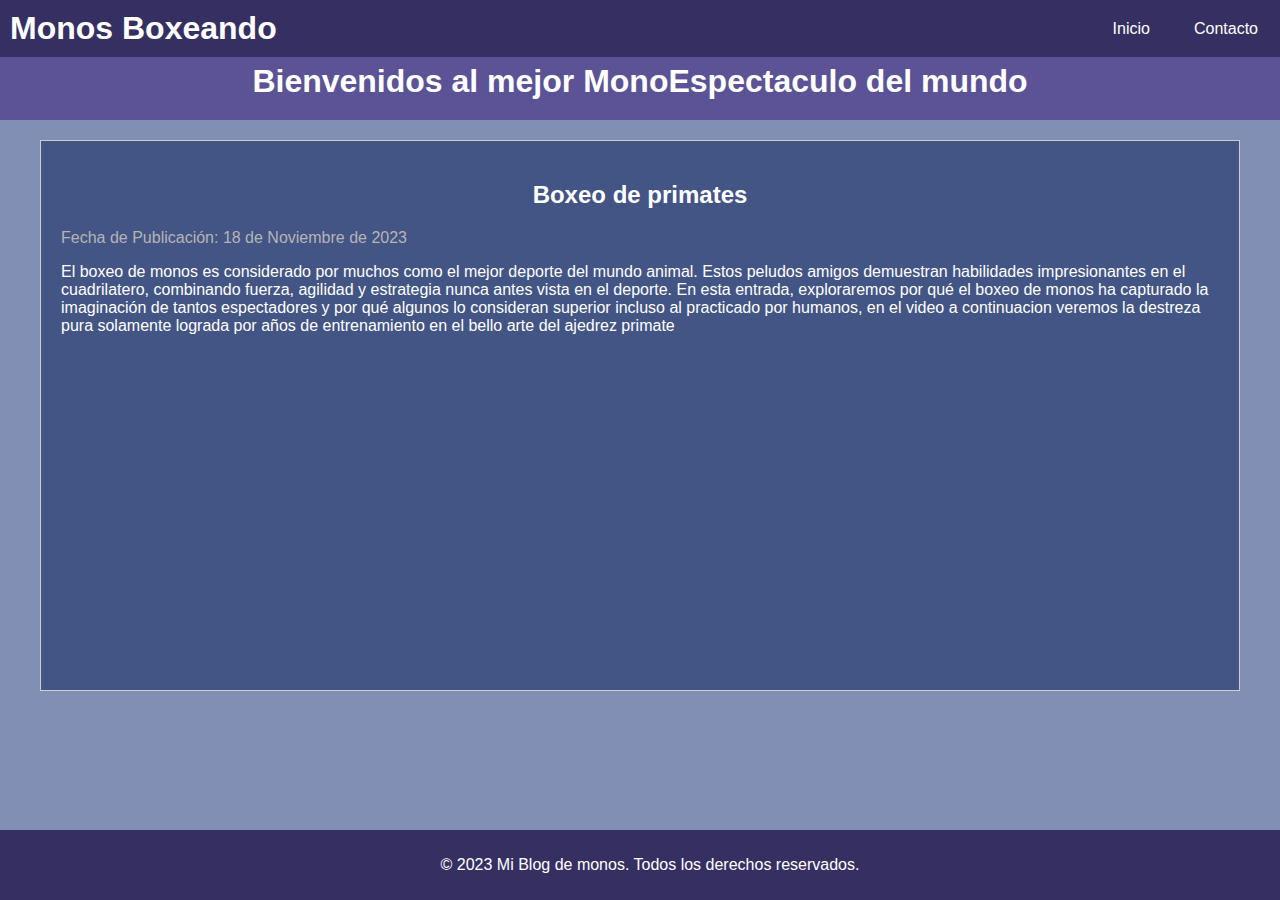
<file: Blog/index.html>
<!DOCTYPE html>
<html lang="es">
<head>
    <meta charset="UTF-8">
    <meta name="viewport" content="width=device-width, initial-scale=1.0">
    <link rel="stylesheet" href="styles.css">
    <title>Mi Blog Personal</title>
</head>
<body>
    <header>
        <h1 class="center">Bienvenidos al mejor MonoEspectaculo del mundo</h1>
    </header>

    <nav class="sticky">
        <h1>Monos Boxeando</h1>
        <ul>
            <li><a href="#">Inicio</a></li>
            <li><a href="Contacto.html">Contacto</a></li>
        </ul>
    </nav>

    <main class="grid-container">
        <article>
            <h2 style="text-align: center;">Boxeo de primates</h2>
            <p class="date">Fecha de Publicación: 18 de Noviembre de 2023</p>
            <p>El boxeo de monos es considerado por muchos como el mejor deporte del mundo animal. Estos peludos amigos demuestran habilidades impresionantes en el cuadrilatero, combinando fuerza, agilidad y estrategia nunca antes vista en el deporte. En esta entrada, exploraremos por qué el boxeo de monos ha capturado la imaginación de tantos espectadores y por qué algunos lo consideran superior incluso al practicado por humanos, en el video a continuacion veremos la destreza pura solamente lograda por años de entrenamiento en el bello arte del ajedrez primate          
            <div class="video-container">
                <iframe width="560" height="315" src="https://www.youtube.com/embed/OfnlLxT9N_Q?start=1208" frameborder="0" allow="autoplay; encrypted-media" allowfullscreen></iframe>
            </div>
        </article>


    </main>

    <footer>
        <p>&copy; 2023 Mi Blog de monos. Todos los derechos reservados.</p>
    </footer>
</body>
</html>
</file>
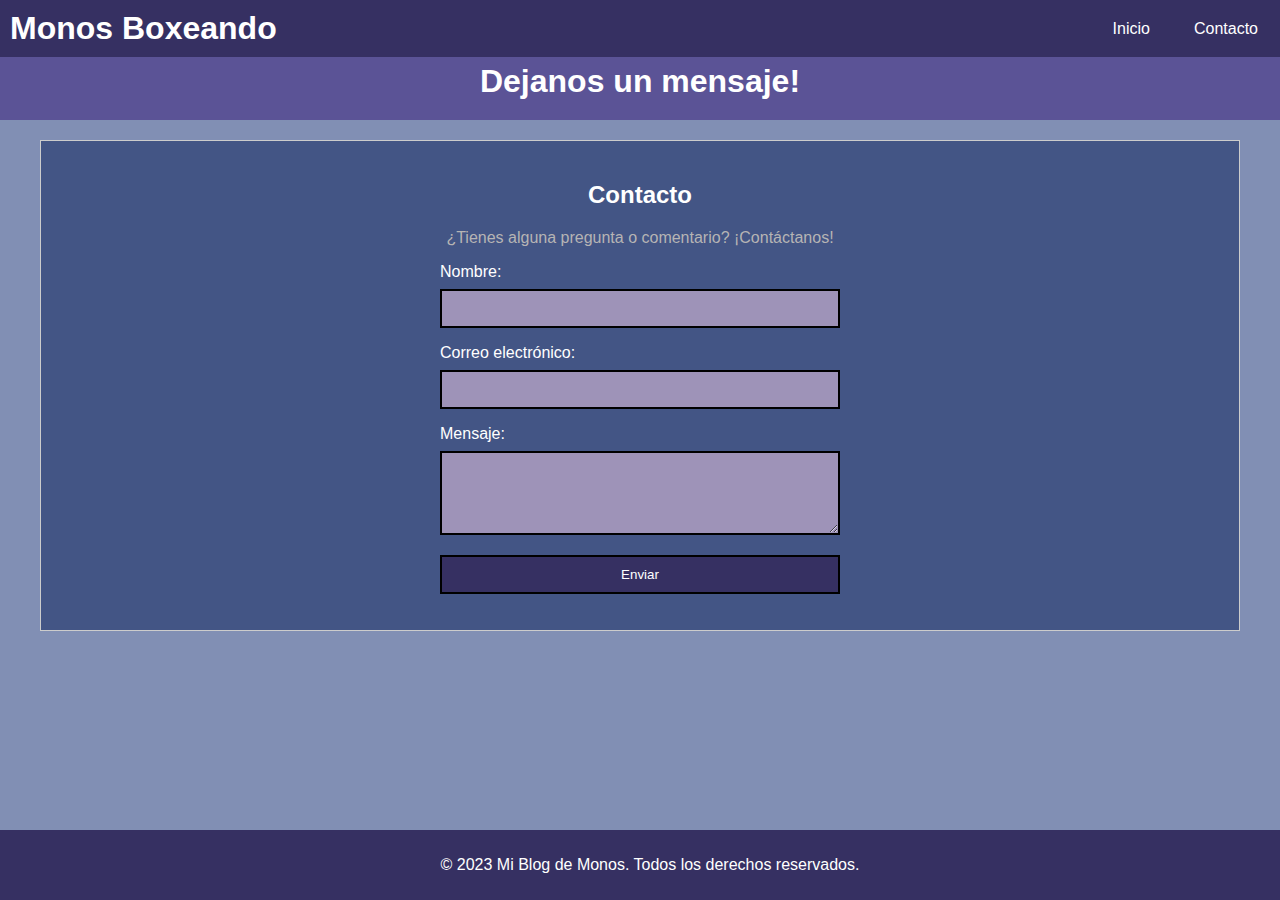
<file: Blog/Contacto.html>
<!DOCTYPE html>
<html lang="es">
<head>
    <meta charset="UTF-8">
    <meta name="viewport" content="width=device-width, initial-scale=1.0">
    <link rel="stylesheet" href="styles.css">
    <title>Contacto - Mi Blog Personal</title>
</head>
<body>
    <header>
        <h1 class="center">Dejanos un mensaje!</h1>
    </header>

    <nav class="sticky">
        <h1>Monos Boxeando</h1>
        <ul>
            <li><a href="index.html">Inicio</a></li>
            <li><a href="#">Contacto</a></li>
        </ul>
    </nav>

    <main class="grid-container">
        <article>
            <h2 style="text-align: center;">Contacto</h2>
            <p class="date" style="text-align: center;">¿Tienes alguna pregunta o comentario? ¡Contáctanos!</p>

            <form action="#" method="post">
                <label for="nombre" style="color: white;">Nombre:</label>
                <input type="text" id="nombre" name="nombre" required>

                <label for="correo" style="color: white;">Correo electrónico:</label>
                <input type="email" id="correo" name="correo" required>

                <label for="mensaje" style="color: white;">Mensaje:</label>
                <textarea id="mensaje" name="mensaje" rows="4" required></textarea>

                <input type="submit" value="Enviar">
            </form>
        </article>
    </main>

    <footer>
        <p>&copy; 2023 Mi Blog de Monos. Todos los derechos reservados.</p>
    </footer>
</body>
</html>
</file>
<file: Blog/styles.css>
body {
    font-family: Arial, sans-serif;
    margin: 0;
    padding: 0;
    background-color: #818FB4;
    color: #fff;
}

header {
    padding: 20px;
    text-align: center;
    margin-top: 43px;
    background-color: #5b5396;
}

header h1 {
    margin: 0;
}

nav {
    color: #fff;
    padding: 10px;
    text-align: center;
    display: flex;
    justify-content: space-between;
    align-items: center;
    background-color: #363062;
}

nav h1 {
    margin: 0;
}

nav ul {
    list-style-type: none;
    margin: 0;
    padding: 0;
    display: flex;
    align-items: center;
}

nav li {
    display: inline;
    margin-right: 20px;
}

nav a {
    color: #fff;
    text-decoration: none;
    padding: 8px 12px;
    transition: background-color 0.3s;
}

nav a:hover {
    background-color: rgb(130, 96, 252);
}

.sticky {
    position: fixed;
    top: 0;
    width: 100%;
    z-index: 1000;
}

main {
    display: grid;
    grid-template-columns: repeat(auto-fit, minmax(300px, 1fr));
    gap: 20px;
    margin: 20px auto;
    max-width: 1200px;
    background-color: #22092c;
}

article {
    border: 1px solid #ccc;
    padding: 20px;
}

.date {
    color: #b6b4b4;
}

footer {
    background-color: #363062;
    color: #fff;
    text-align: center;
    padding: 10px;
    position: fixed;
    bottom: 0;
    width: 100%;
}

.video-container {
    text-align: center;
}

.video-container iframe {
    display: inline-block;
}

.grid-container {
    background-color: #435585;
}


form {
    max-width: 400px;
    margin: 0 auto;
}

form label {
    display: block;
    margin-bottom: 8px;
    color: #363062;
}

form input,
form textarea {
    width: 100%;
    padding: 10px;
    margin-bottom: 16px;
    box-sizing: border-box;
    border: 2px solid #000;
    background-color: #9e93b8;
    color: #fff;
}

form input[type="submit"] {
    background-color: #363062;
    color: #fff;
    cursor: pointer;
    border: 2px solid #000;
}

form input[type="submit"]:hover {
    background-color: #5b5396;
}
</file>
